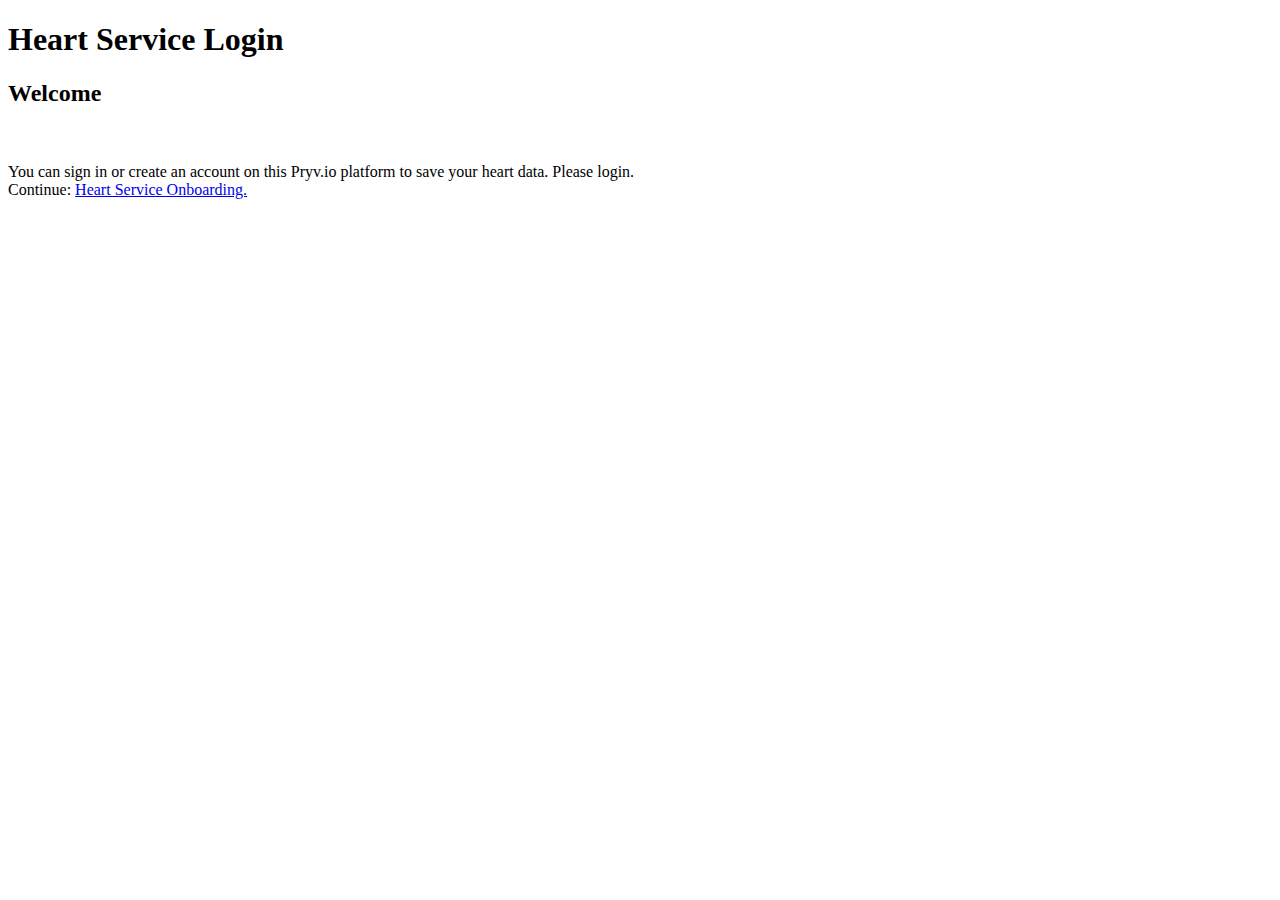
<file: src/main/resources/static/heart/index.html>
<!--
  ~ Copyright (c) 2020. University of Applied Sciences and Arts Northwestern Switzerland FHNW.
  ~ All rights reserved.
  -->

<!DOCTYPE html>
<html lang="en">

<head>
  <meta charset="UTF-8" />
  <meta name="viewport" content="width=device-width, initial-scale=1, shrink-to-fit=no">
  <meta http-equiv="X-UA-Compatible" content="ie=edge" />
  <link rel="stylesheet" href="https://stackpath.bootstrapcdn.com/bootstrap/4.5.0/css/bootstrap.min.css"
        integrity="sha384-9aIt2nRpC12Uk9gS9baDl411NQApFmC26EwAOH8WgZl5MYYxFfc+NcPb1dKGj7Sk" crossorigin="anonymous">
  <link rel="stylesheet" type="text/css" href="https://api.pryv.com/style/pryv.min.css">
  <link rel="stylesheet" type="text/css" href="https://fonts.googleapis.com/css?family=Roboto:300,400">
  <title>Heart Service Login</title>
  <script src="https://pryv.github.io/lib-js/pryv.js"></script>
  <script src="index.js"></script>
  <script src="script.js"></script>
</head>

<body>
<div class="container">
  <h1>Heart Service Login</h1>

  <div class="card">
    <div class="card-body">
      <h2 class="card-title">Welcome</h2>
      <span id="pryv-button"></span>
      <br><br>
      <label id="welcome-message">
        You can sign in or create an account on this Pryv.io platform to save your heart data.
      </label>
      <span id="please-login">
          Please login.
        </span>
    </div>
  </div>
  <div class="continue">
    Continue: <a href="../onboarding/">Heart Service Onboarding.</a>
  </div>
</div>
</body>

</html>
</file>
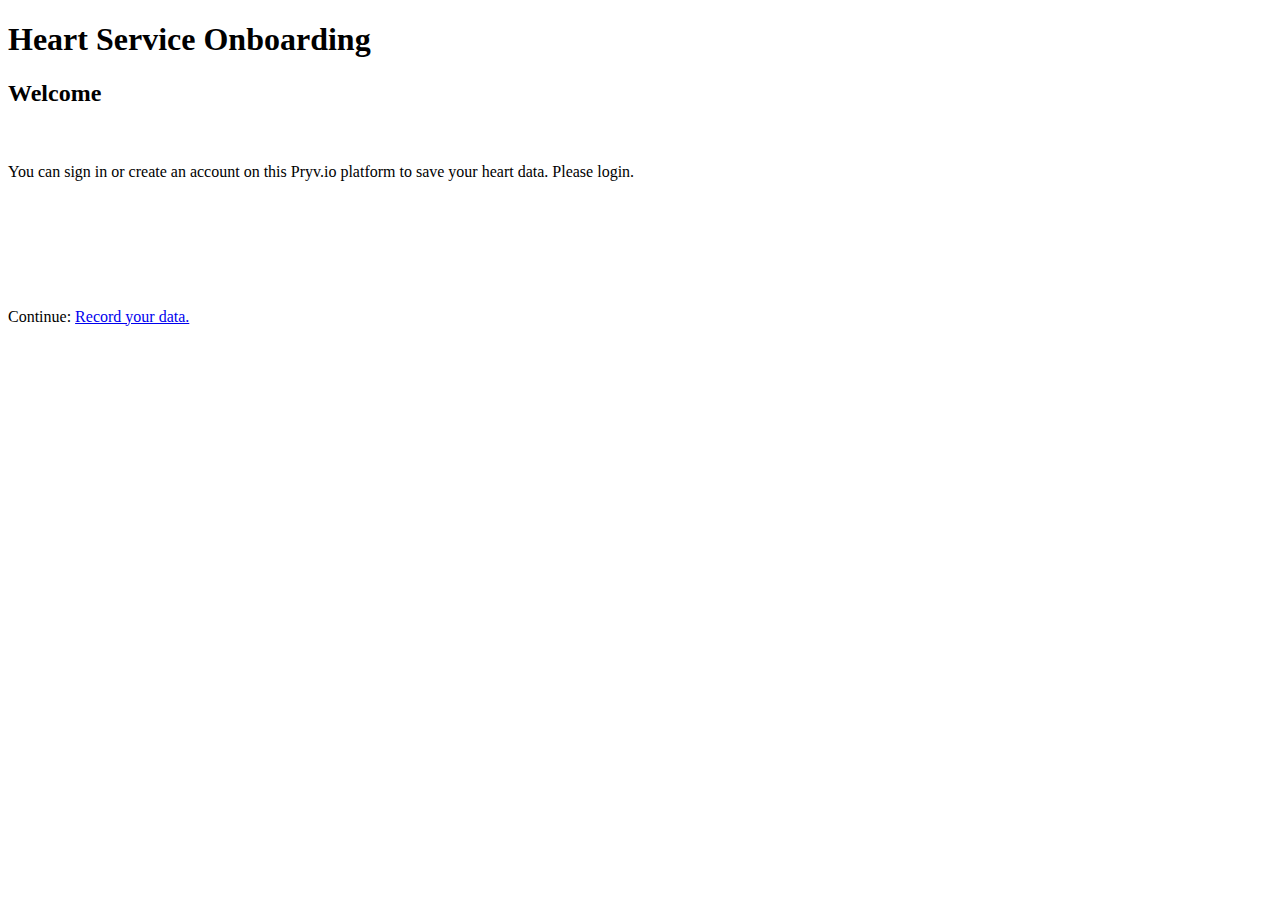
<file: src/main/resources/static/heart/onboarding/index.html>
<!--
  ~ Copyright (c) 2020. University of Applied Sciences and Arts Northwestern Switzerland FHNW.
  ~ All rights reserved.
  -->

<!DOCTYPE html>
<html lang="en">

<head>
  <meta charset="UTF-8" />
  <meta name="viewport" content="width=device-width, initial-scale=1, shrink-to-fit=no">
  <meta http-equiv="X-UA-Compatible" content="ie=edge" />
  <link rel="stylesheet" href="https://stackpath.bootstrapcdn.com/bootstrap/4.5.0/css/bootstrap.min.css"
    integrity="sha384-9aIt2nRpC12Uk9gS9baDl411NQApFmC26EwAOH8WgZl5MYYxFfc+NcPb1dKGj7Sk" crossorigin="anonymous">
  <link rel="stylesheet" type="text/css" href="https://api.pryv.com/style/pryv.min.css">
  <link rel="stylesheet" type="text/css" href="https://fonts.googleapis.com/css?family=Roboto:300,400">
  <title>Heart Service Onboarding</title>
  <script src="https://pryv.github.io/lib-js/pryv.js"></script>
  <script src="../script.js"></script>
  <script src="script.js"></script>
</head>

<body>
  <div class="container">
    <h1>Heart Service Onboarding</h1>

    <div class="card">
      <div class="card-body">
        <h2 class="card-title">Welcome</h2>
        <span id="pryv-button"></span>
        <br><br>
        <label id="welcome-message">
          You can sign in or create an account on this Pryv.io platform to save your heart data.
        </label>
        <span id="please-login">
          Please login.
        </span>
      </div>
    </div>

    <div class="card">
      <div class="card-body">
        <form id="form" style="visibility: hidden">
          <h2 class="card-title">Form</h2>
          <div class="form-group">
            <label for="input-bp">
              Please enter your name, email adress and mobile number.
            </label>
            <div class="input-group" id="input-bp"></div>
            <label for="name">Name: </label>
            <input type="text" class="form-control" id="name" placeholder="Your name" />
            <label for="email">Email: </label>
            <input type="email" class="form-control" id="email" placeholder="user@domain.ch" />
            <label for="mobile">Mobile: </label>
            <input type="text" class="form-control" id="mobile" placeholder="+41 79 000 00 00" />
          </div>
          <button type="button" id="submit-button" class="btn btn-primary mb-2">Submit</button>
        </form>
      </div>
    </div>
    <div class="continue">
      Continue: <a href="../recording/">Record your data.</a>
    </div>
  </div>
</body>

</html>
</file>
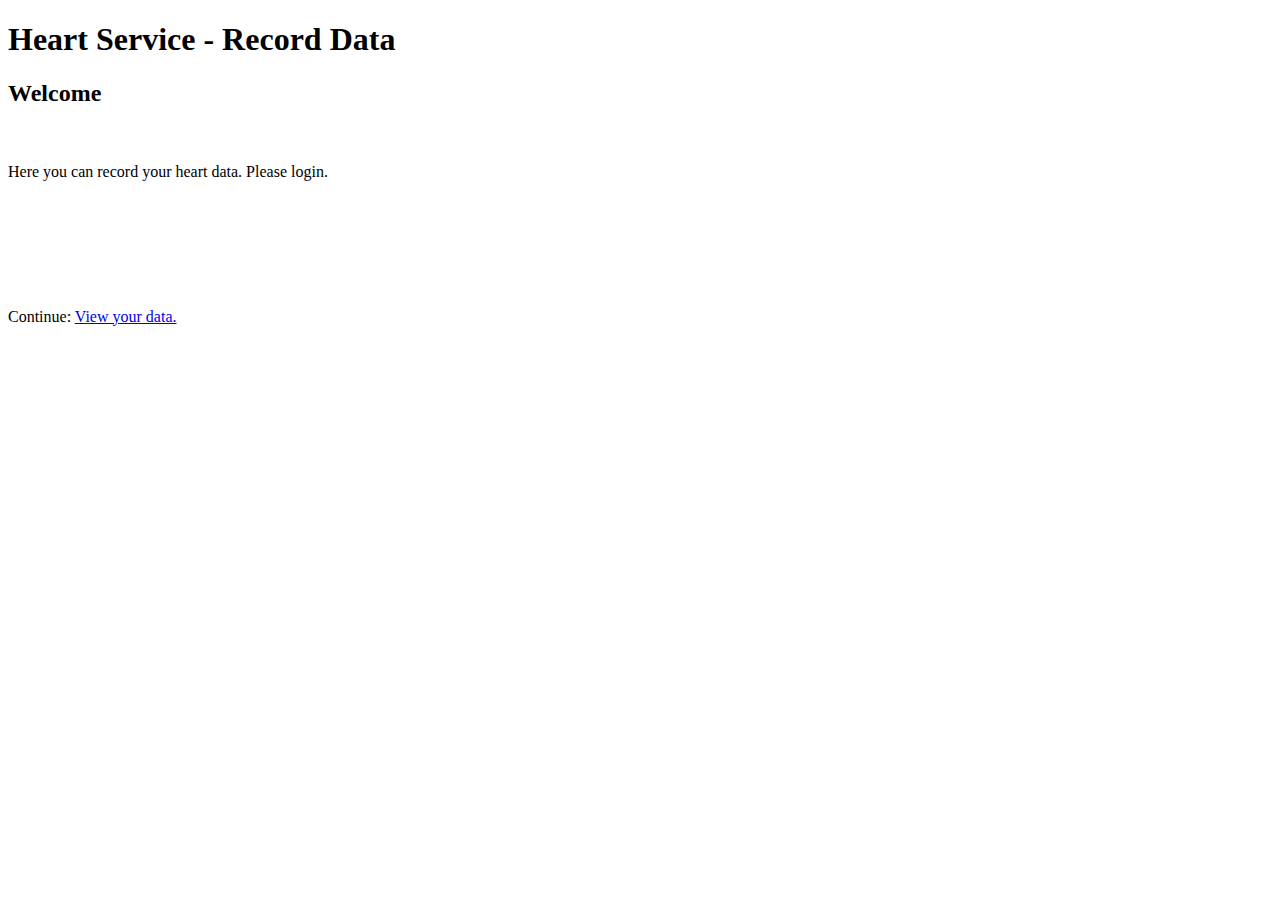
<file: src/main/resources/static/heart/recording/index.html>
<!--
  ~ Copyright (c) 2020. University of Applied Sciences and Arts Northwestern Switzerland FHNW.
  ~ All rights reserved.
  -->

<!DOCTYPE html>
<html lang="en">

<head>
  <meta charset="UTF-8" />
  <meta name="viewport" content="width=device-width, initial-scale=1, shrink-to-fit=no">
  <meta http-equiv="X-UA-Compatible" content="ie=edge" />
  <link rel="stylesheet" href="https://stackpath.bootstrapcdn.com/bootstrap/4.5.0/css/bootstrap.min.css"
    integrity="sha384-9aIt2nRpC12Uk9gS9baDl411NQApFmC26EwAOH8WgZl5MYYxFfc+NcPb1dKGj7Sk" crossorigin="anonymous">
  <link rel="stylesheet" type="text/css" href="https://api.pryv.com/style/pryv.min.css">
  <link rel="stylesheet" type="text/css" href="https://fonts.googleapis.com/css?family=Roboto:300,400">
  <title>Heart Service - Record Data</title>
  <script src="https://pryv.github.io/lib-js/pryv.js"></script>
  <script src="../script.js"></script>
  <script src="script.js"></script>
</head>

<body>
  <div class="container">
    <h1>Heart Service - Record Data</h1>

    <div class="card">
      <div class="card-body">
        <h2 class="card-title">Welcome</h2>
        <span id="pryv-button"></span>
        <br><br>
        <label id="welcome-message">
          Here you can record your heart data.
        </label>
        <span id="please-login">
          Please login.
        </span>
      </div>
    </div>

    <div class="card">
      <div class="card-body">
        <form id="form" style="visibility: hidden">
          <h2 class="card-title">Form</h2>
          <div class="form-group">
            <label for="input-bp">
              Please take your blood pressure and note the values below.
            </label>
            <div class="input-group" id="input-bp"></div>
            <label for="systolic">Systolic: </label>
            <input type="text" class="form-control" id="systolic" placeholder="top value (mmHg)" />
            <label for="diastolic">Diastolic: </label>
            <input type="text" class="form-control" id="diastolic" placeholder="bottom value (mmHg)" />
          </div>


          <button type="button" id="submit-button" class="btn btn-primary mb-2">Submit</button>
        </form>
      </div>
    </div>
    <div class="continue">
      Continue: <a href="../viewing/">View your data.</a>
    </div>
  </div>
</body>

</html>
</file>
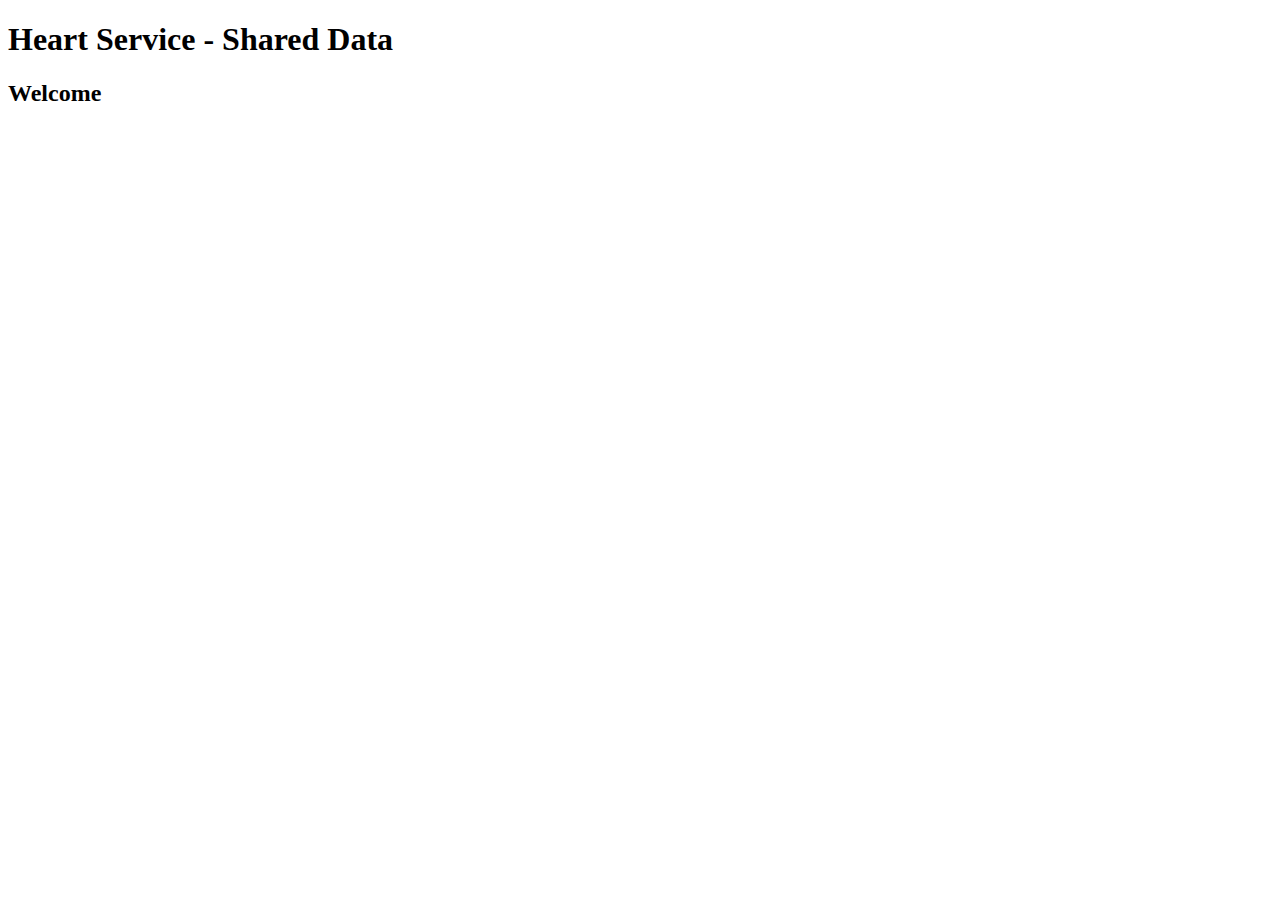
<file: src/main/resources/static/heart/sharing/index.html>
<!DOCTYPE html>
<html lang="en">

<head>
  <meta charset="UTF-8" />
  <meta name="viewport" content="width=device-width, initial-scale=1, shrink-to-fit=no">
  <meta http-equiv="X-UA-Compatible" content="ie=edge" />
  <link rel="stylesheet" href="https://stackpath.bootstrapcdn.com/bootstrap/4.5.0/css/bootstrap.min.css"
    integrity="sha384-9aIt2nRpC12Uk9gS9baDl411NQApFmC26EwAOH8WgZl5MYYxFfc+NcPb1dKGj7Sk" crossorigin="anonymous">
  <link rel="stylesheet" type="text/css" href="https://api.pryv.com/style/pryv.min.css">
  <link rel="stylesheet" type="text/css" href="https://fonts.googleapis.com/css?family=Roboto:300,400">
  <title>Heart Service - Shared Data</title>
</head>
<script src="https://api.pryv.com/lib-js/pryv.js"></script>
<script src="script.js"></script>

<body>
  <div class="container">
    <h1>Heart Service - Shared Data</h1>
    <div class="card">
      <div class="card-body">
        <h2 class="card-title">Welcome</h2>
        <br><br>
        <span id="welcome-message-viewer" style="visibility: hidden;"> You are currently consulting shared data from <span id="username"></span>
        </span>
      </div>
    </div>
    <div class="card" id="contact" style="visibility: hidden;">
      <div class="card-body">
        <h2 class="card-title">Contact</h2>
        <span id="contact-email" style="visibility: hidden;"></span>
        <br>
        <span id="contact-name" style="visibility: hidden;"></span>
        <br>
        <span id="contact-mobile" style="visibility: hidden;"></span>
      </div>
    </div>
    <div class="card" id="data-view" style="visibility: hidden;">
      <div class="card-body">
        <h2 class="card-title">Data</h2>
        <table id='blood-pressure-table' class="table">
          <thead>
            <tr>
              <th colspan="3"><b>Blood pressure</b></td>
            </tr>
            <tr>
              <th scope="col">Date</th>
              <th scope="col">Systolic</th>
              <th scope="col">Diastolic</th>
            </tr>
          </thead>
          <tbody>
          </tbody>
        </table>
      </div>
    </div>
    <div class="card" id="analysis" style="visibility: hidden;">
      <div class="card-body">
        <h2 class="card-title">Analysis</h2>
        <span id="analysis-note" style="visibility: hidden;"></span>
      </div>
    </div>
    <div class="card" id="diagnosis-view" style="visibility: hidden;">
      <div class="card-body">
        <h2 class="card-title">Diagnosis</h2>
        <table id='diagnosis-table' class="table">
          <thead>
            <tr>
              <th scope="col">Date</th>
              <th scope="col">Diagnosis</th>
            </tr>
          </thead>
          <tbody>
          </tbody>
        </table>
      </div>
    </div>
  </div>
</body>

</html>
</file>
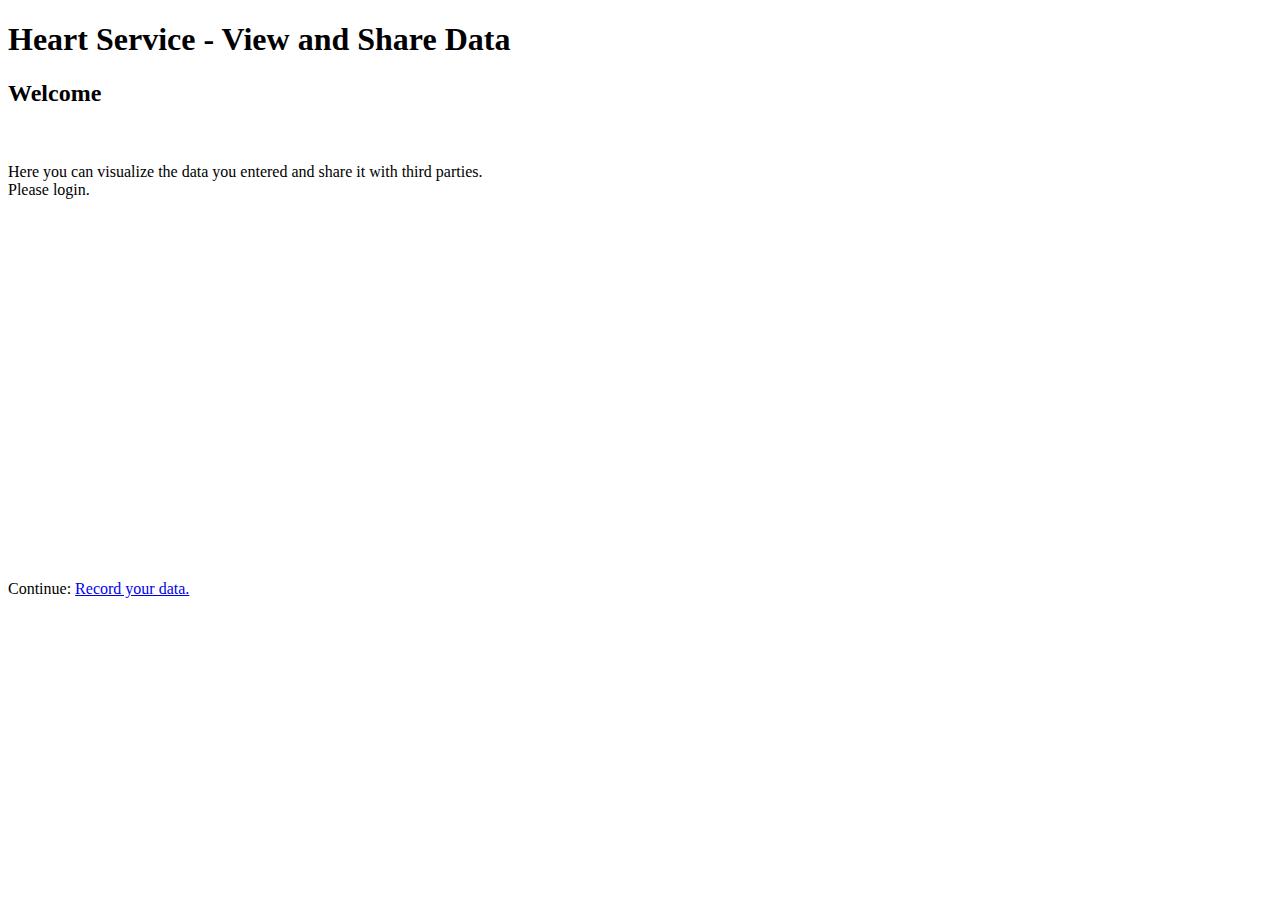
<file: src/main/resources/static/heart/viewing/index.html>
<!--
  ~ Copyright (c) 2020. University of Applied Sciences and Arts Northwestern Switzerland FHNW.
  ~ All rights reserved.
  -->

<!DOCTYPE html>
<html lang="en">

<head>
  <meta charset="UTF-8" />
  <meta name="viewport" content="width=device-width, initial-scale=1, shrink-to-fit=no">
  <meta http-equiv="X-UA-Compatible" content="ie=edge" />
  <link rel="stylesheet" href="https://stackpath.bootstrapcdn.com/bootstrap/4.5.0/css/bootstrap.min.css"
    integrity="sha384-9aIt2nRpC12Uk9gS9baDl411NQApFmC26EwAOH8WgZl5MYYxFfc+NcPb1dKGj7Sk" crossorigin="anonymous">
  <link rel="stylesheet" type="text/css" href="https://api.pryv.com/style/pryv.min.css">
  <link rel="stylesheet" type="text/css" href="https://fonts.googleapis.com/css?family=Roboto:300,400">
  <title>Heart Service - View and Share Data</title>
</head>
<script src="https://api.pryv.com/lib-js/pryv.js"></script>
<script src="../script.js"></script>
<script src="script.js"></script>

<body>
  <div class="container">
    <h1>Heart Service - View and Share Data</h1>
    <div class="card">
      <div class="card-body">
        <h2 class="card-title">Welcome</h2>
        <span id="pryv-button"></span>
        <br><br>
        <span id="welcome-message-mme">
          Here you can visualize the data you entered and share it with third parties.
        </span>
        <br>
        <span id="please-login">
          Please login.
        </span>
      </div>
    </div>
    <div class="card" id="data-view" style="visibility: hidden;">
      <div class="card-body">
        <h2 class="card-title">Data</h2>
        <table id='blood-pressure-table' class="table">
          <thead>
            <tr>
              <th colspan="3"><b>Blood pressure</b></td>
            </tr>
            <tr>
              <th scope="col">Date</th>
              <th scope="col">Systolic</th>
              <th scope="col">Diastolic</th>
            </tr>
          </thead>
          <tbody>
          </tbody>
        </table>
      </div>
    </div>
    <div class="card" id="analysis" style="visibility: hidden;">
      <div class="card-body">
        <h2 class="card-title">Analysis</h2>
        <span id="analysis-note" style="visibility: hidden;"></span>
      </div>
    </div>
    <div class="card" id="diagnosis-view" style="visibility: hidden;">
      <div class="card-body">
        <h2 class="card-title">Diagnosis</h2>
        <table id='diagnosis-table' class="table">
          <thead>
            <tr>
              <th scope="col">Date</th>
              <th scope="col">Diagnosis</th>
            </tr>
          </thead>
          <tbody>
          </tbody>
        </table>
      </div>
    </div>
    <div class="card" id="sharing-view" style="visibility: hidden;">
      <div class="card-body">
        <h2 class="card-title">Sharings</h2>
        <form class="form-inline">

          <button type="button" id="create-sharing" class="btn btn-primary btn-sm">Create</button>
          &nbsp;
          <input type="text" id="sharing-name" placeholder="name of the sharing">
          &nbsp;
          <input class="form-check-input" type="checkbox" id="check-blood-pressure" value="blood-pressure" checked="checked">
          <label class="form-check-label" for="check-blood-pressure">Blood pressure</label>
          &nbsp;
          <input class="form-check-input" type="checkbox" id="check-analysis" value="analysis" checked="checked">
          <label class="form-check-label" for="analysis">Analysis</label>
          &nbsp;
          <input class="form-check-input" type="checkbox" id="check-diagnosis" value="diagnosis" checked="checked">
          <label class="form-check-label" for="diagnosis">Diagnosis</label>

        </form>
        <table id='sharings-table' class="table">
          <thead>
            <tr>
              <th scope="col">Name</th>
              <th scope="col">Scope</th>
              <th scope="col">Link</th>
              <th scope="col">Mail</th>
            </tr>
          </thead>
          <tbody>
          </tbody>
        </table>
        <small id='sharing-delete-message'>Click on the name of a sharing to delete it.</small>
      </div>
    </div>
    <div class="continue">
      Continue: <a href="../recording/">Record your data.</a>
    </div>
  </div>
</body>

</html>
</file>
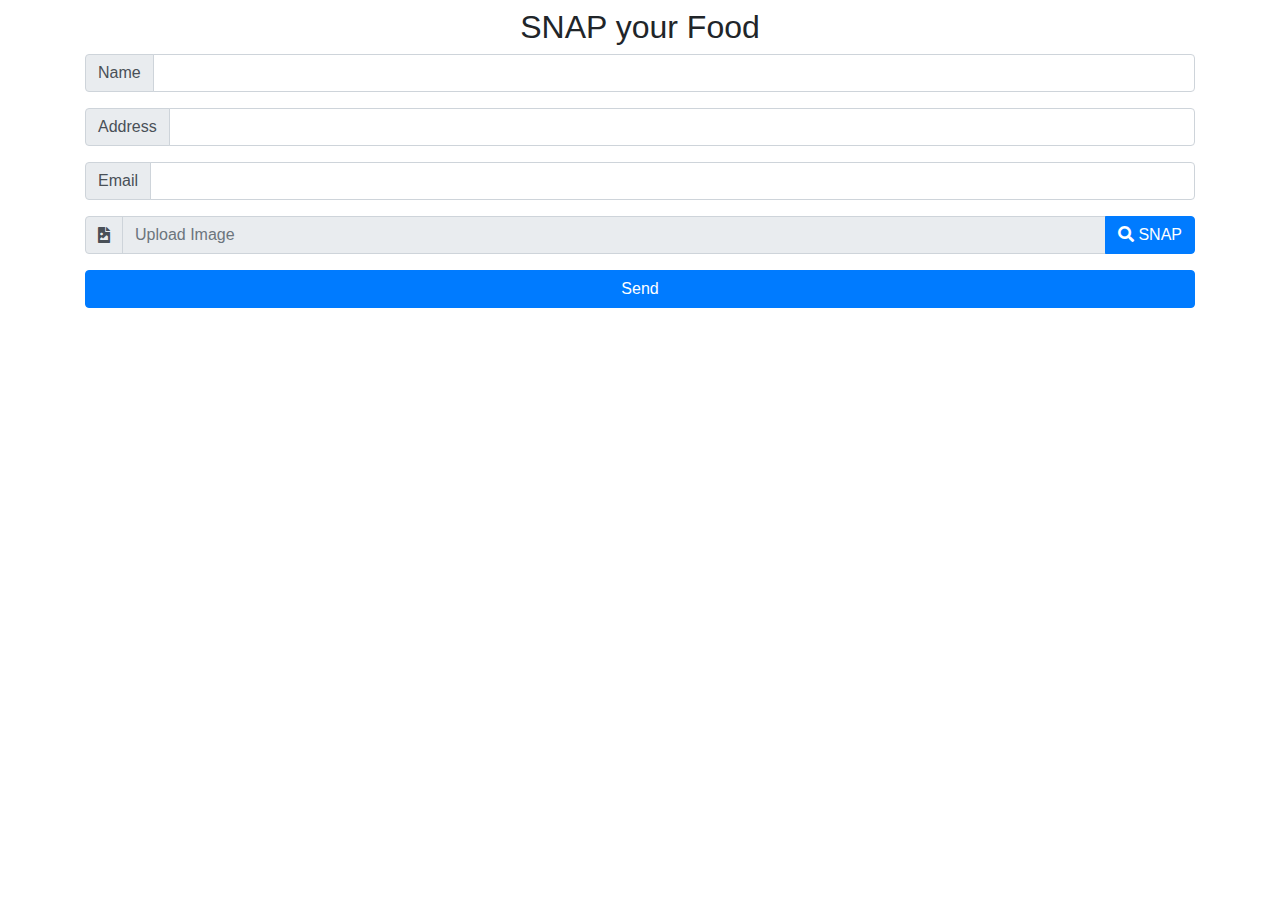
<file: src/main/resources/static/snap.html>
<!DOCTYPE html>
<html>

<head>
    <meta charset="utf-8">
    <meta name="viewport" content="width=device-width, initial-scale=1.0">
    <title>food-snap</title>
    <link rel="stylesheet" href="https://cdnjs.cloudflare.com/ajax/libs/twitter-bootstrap/4.1.0/css/bootstrap.min.css">
	<link rel="stylesheet" href="https://use.fontawesome.com/releases/v5.0.10/css/all.css" />
    <link rel="stylesheet" href="assets/styles.css">
</head>

<body>
<div class="modal fade" id="resultModal" role="dialog" tabindex="-1">
    <div class="modal-dialog" role="document">
        <div class="modal-content">
            <div class="modal-header">
                <h4 class="modal-title">SNAP Food Order</h4>
                <button type="button" class="close" data-dismiss="modal" aria-label="Close"><span
                        aria-hidden="true">×</span></button>
            </div>
            <div class="modal-body">
                <p id="result"></p>
            </div>
            <div class="modal-footer">
                <button class="btn btn-light" type="button" data-dismiss="modal">Close</button>
            </div>
        </div>
    </div>
</div>
<div class="container" id="formContainer">
    <h2 class="text-center" style="margin-top:8px;">SNAP your Food</h2>
    <form id="form">
        <div class="form-group">
            <div class="input-group">
                <div class="input-group-prepend"><span class="input-group-text">Name</span></div>
                <input class="form-control" type="text" name="customerName"></div>
        </div>
        <div class="form-group">
            <div class="input-group">
                <div class="input-group-prepend"><span class="input-group-text">Address</span></div>
                <input class="form-control" type="text" name="customerAddress"></div>
        </div>
        <div class="form-group">
            <div class="input-group">
                <div class="input-group-prepend"><span class="input-group-text">Email</span></div>
                <input class="form-control" type="email" name="customerEmail"></div>
        </div>
		<div class="input-group mb-3">
			<div class="input-group-prepend"><span class="input-group-text"><i class="fas fa-file-image"></i></span></div>
			<input type="text" class="form-control input-lg" disabled placeholder="Upload Image">
			<input type="file" class="file" name="imageFile" id="imageFile">
			<div class="input-group-append">
				<button class="browse btn btn-primary" type="button"><i class="fas fa-search"></i> SNAP</button>
			</div>
		</div>
        <div class="btn-group btn-block" role="group">
            <button class="btn btn-primary btn-block" type="submit">Send</button>
        </div>
    </form>
</div>
<div id="loader"></div>
<script src="https://cdnjs.cloudflare.com/ajax/libs/jquery/3.2.1/jquery.min.js"></script>
<script src="https://cdnjs.cloudflare.com/ajax/libs/twitter-bootstrap/4.1.0/js/bootstrap.bundle.min.js"></script>
<script src="assets/app.js"></script>
</body>

</html>
</file>
<file: src/main/resources/static/assets/styles.css>
/*
 * Copyright (c) 2018. University of Applied Sciences and Arts Northwestern Switzerland FHNW.
 * All rights reserved.
 */

#loader {
    display: none;
    position: absolute;
    left: 50%;
    top: 50%;
    z-index: 1;
    width: 150px;
    height: 150px;
    margin: -75px 0 0 -75px;
    border: 16px solid #f3f3f3;
    border-radius: 50%;
    border-top: 16px solid #3498db;
    width: 120px;
    height: 120px;
    -webkit-animation: spin 2s linear infinite;
    animation: spin 2s linear infinite;
}

@-webkit-keyframes spin {
    0% {
        -webkit-transform: rotate(0deg);
    }
    100% {
        -webkit-transform: rotate(360deg);
    }
}

@keyframes spin {
    0% {
        transform: rotate(0deg);
    }
    100% {
        transform: rotate(360deg);
    }
}

/* Add animation to "page content" */
.animate-bottom {
    position: relative;
    -webkit-animation-name: animatebottom;
    -webkit-animation-duration: 1s;
    animation-name: animatebottom;
    animation-duration: 1s
}

@-webkit-keyframes animatebottom {
    from {
        bottom: -100px;
        opacity: 0
    }
    to {
        bottom: 0px;
        opacity: 1
    }
}

@keyframes animatebottom {
    from {
        bottom: -100px;
        opacity: 0
    }
    to {
        bottom: 0;
        opacity: 1
    }
}

#imageFile {
  visibility: hidden;
  position: absolute;
}
</file>
